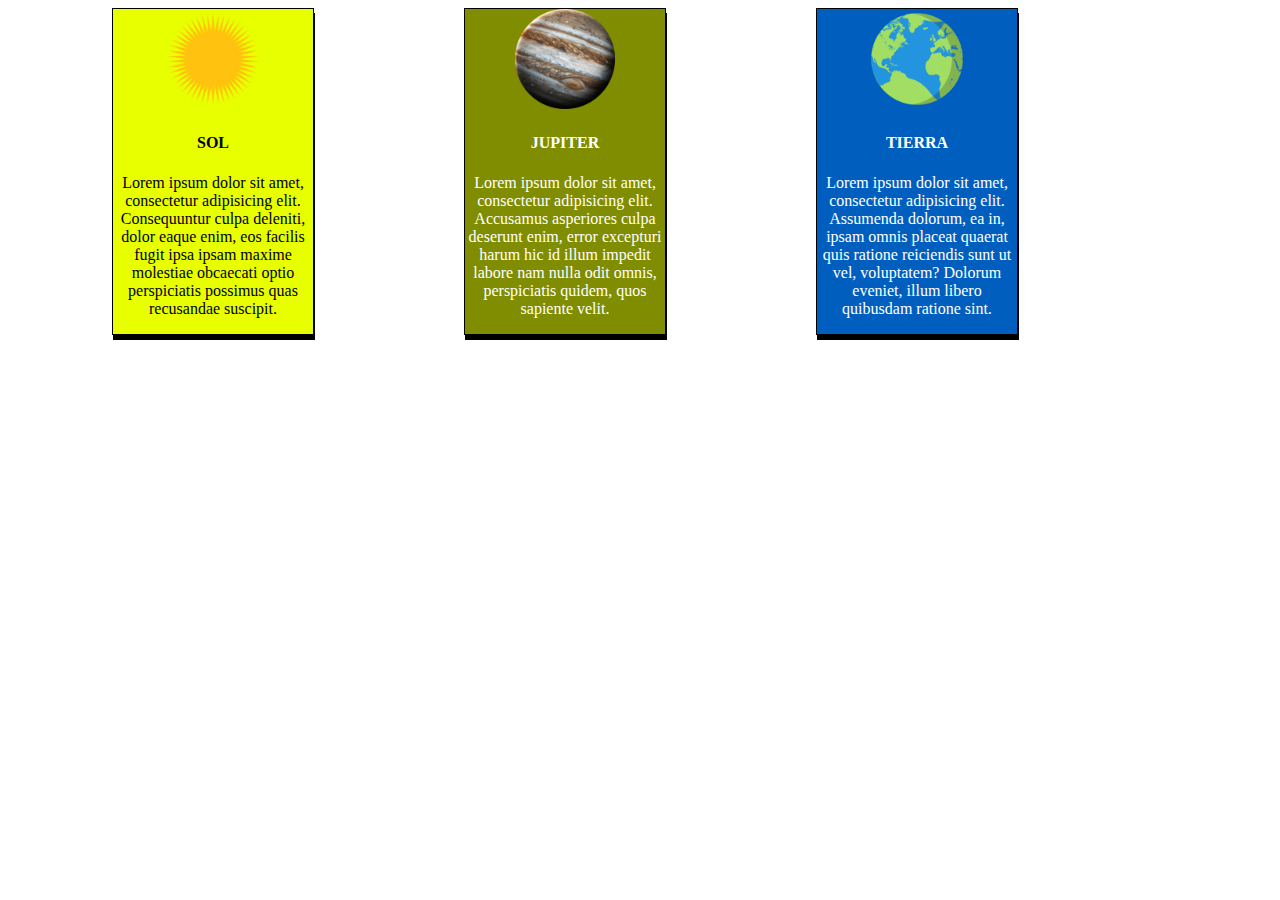
<file: Home.html>
<!DOCTYPE html>
<html lang="en">
<head>
    <meta charset="UTF-8">
    <link rel="stylesheet" href="css/home.css">
    <link rel="stylesheet" href="css/mobile.css">
    <title>Brand1</title>
</head>
<body>
<main class="beneficios fadeInDown">
    <div id="sol">
        <img src="img/sol.png"  alt="">
        <h4>SOL</h4>
        <p>Lorem ipsum dolor sit amet, consectetur adipisicing elit. Consequuntur culpa deleniti, dolor eaque enim, eos facilis fugit ipsa ipsam maxime molestiae obcaecati optio perspiciatis possimus quas recusandae suscipit.</p>
    </div>
    <div id="jupiter">
        <img src="img/jupiter.png" alt="">
        <h4>JUPITER</h4>
        <p>Lorem ipsum dolor sit amet, consectetur adipisicing elit. Accusamus asperiores culpa deserunt enim, error excepturi harum hic id illum impedit labore nam nulla odit omnis, perspiciatis quidem, quos sapiente velit.</p>
    </div>
    <div id="tierra">
        <img src="img/tierra.png"alt="">
        <h4>TIERRA</h4>
        <p>Lorem ipsum dolor sit amet, consectetur adipisicing elit. Assumenda dolorum, ea in, ipsam omnis placeat quaerat quis ratione reiciendis sunt ut vel, voluptatem? Dolorum eveniet, illum libero quibusdam ratione sint.</p>
    </div>
</main>
</body>
</html>
</file>
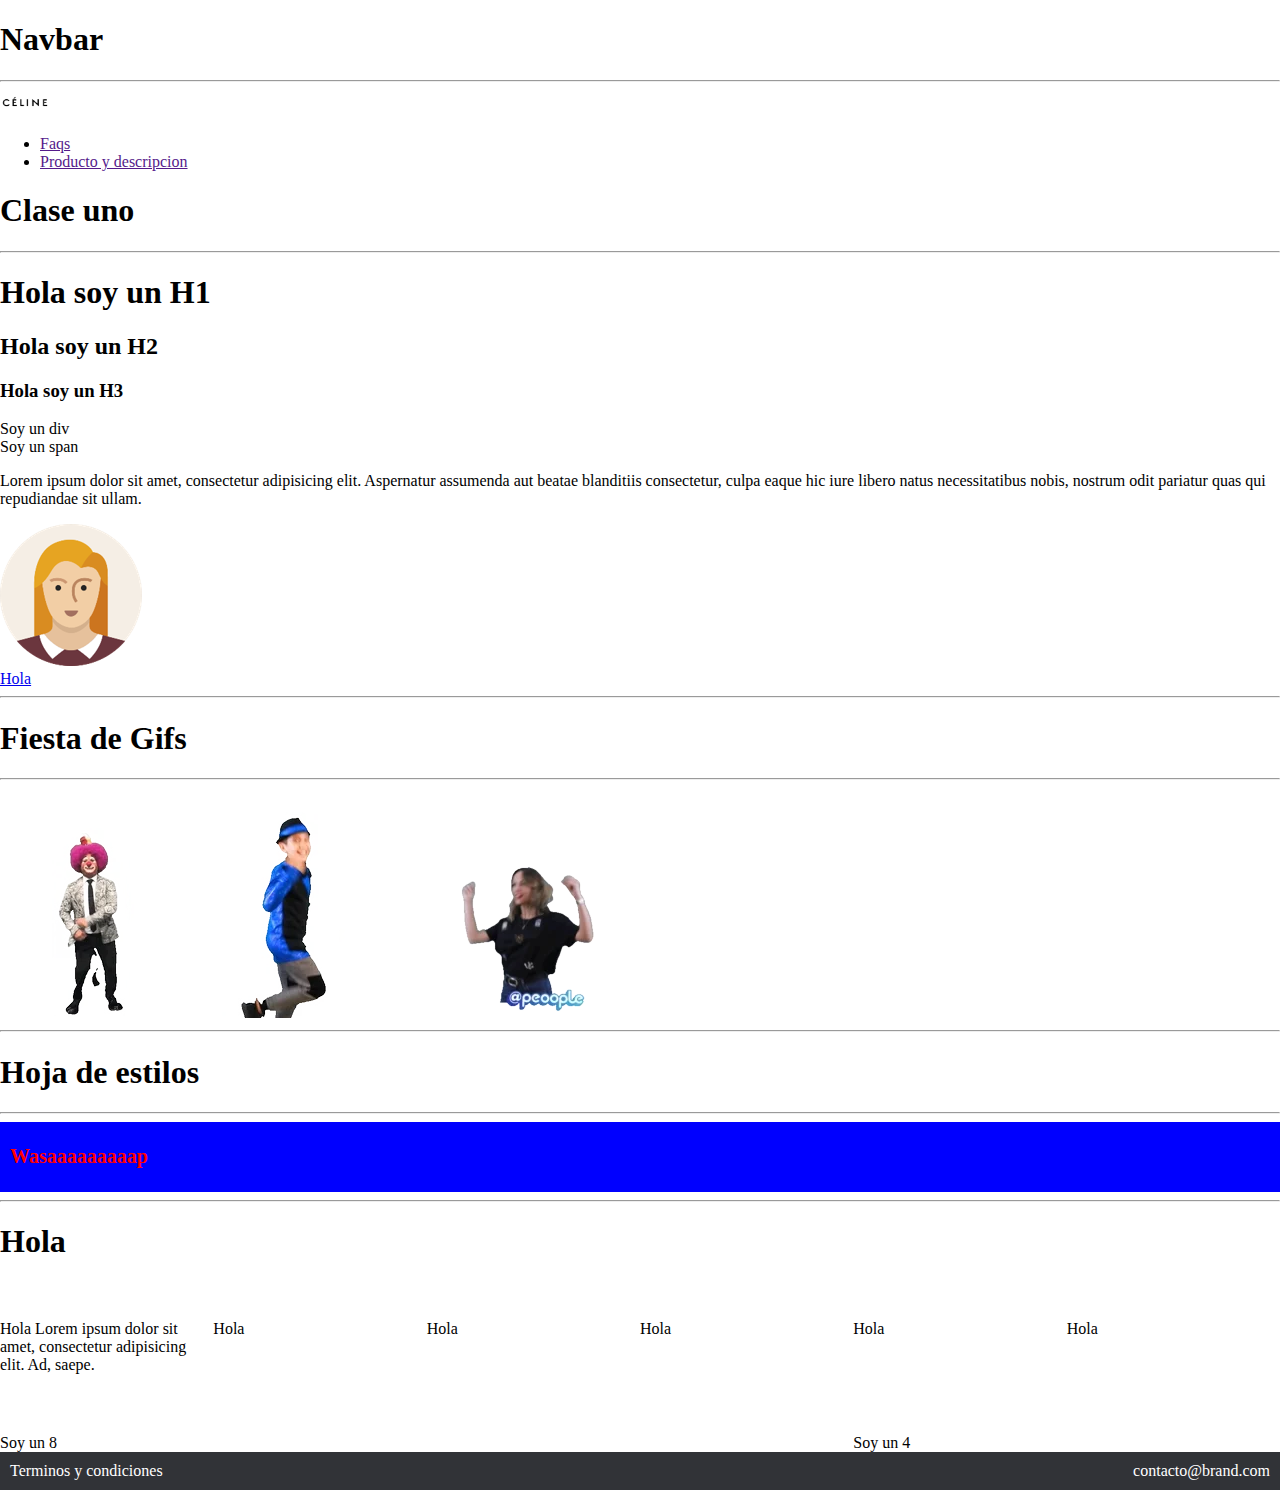
<file: producto.html>
<!DOCTYPE html>
<html lang="eS">
<head>
    <meta charset="UTF-8">
    <link rel="stylesheet" href="css/producto.css">
    <link rel="stylesheet" href="css/grid.css">
    <title>Producto</title>
    <style>
        .caja{
            color: yellow;
            background: black;
            font-size: 10px;
            padding: 10px;
        }
        #caja{
            color: red;
            background: blue;
            font-size: 10px;
            padding: 10px;
        }

    </style>
</head>
<body>
<h1>Navbar</h1>
<hr>

<nav>
    <div class="brand_image">
        <img src="img/logo.png" alt="" width="50" height="25">
    </div>
    <div class="nav_options">
        <ul>
            <li><a href="">Faqs</a></li>
            <li><a href="">Producto y descripcion</a></li>
        </ul>
    </div>
</nav>
<h1>Clase uno</h1>
<hr>
<h1>Hola soy un H1</h1>
<h2>Hola soy un H2</h2>
<h3>Hola soy un H3</h3>
<div>Soy un div</div>
<span>Soy un span</span>
<p>Lorem ipsum dolor sit amet, consectetur adipisicing elit. Aspernatur assumenda aut beatae blanditiis consectetur, culpa eaque hic iure libero natus necessitatibus nobis, nostrum odit pariatur quas qui repudiandae sit ullam.</p>
<img src="img/im.png" alt="Una dama">
<br>
<a href="https://www.google.com/search?client=firefox-b-d&q=hola">Hola</a>
<hr>
<h1>Fiesta de Gifs</h1>
<hr>
<img src="img/platanito.webp" alt="">
<img src="img/fort.webp" alt="">
<img src="img/3.webp" alt="">
<hr>
<h1>Hoja de estilos</h1>
<hr>
<div class="caja" id="caja">
    <h1>Wasaaaaaaaaap</h1>
</div>
<hr>
<div class="container">
    <h1>Hola</h1>
    <div class="row">
        <div class="col-2">Hola Lorem ipsum dolor sit amet, consectetur adipisicing elit. Ad, saepe.</div>
        <div class="col-2">Hola</div>
        <div class="col-2">Hola</div>
        <div class="col-2">Hola</div>
        <div class="col-2">Hola</div>
        <div class="col-2">Hola</div>
    </div>
    <div class="row">
        <div class="col-8">Soy un 8</div>
        <div class="col-4">Soy un 4</div>
    </div>
</div>
<footer>
    <div class="option">Terminos y condiciones</div>
    <div class="option">contacto@brand.com</div>
</footer>
</body>

</html>
</file>
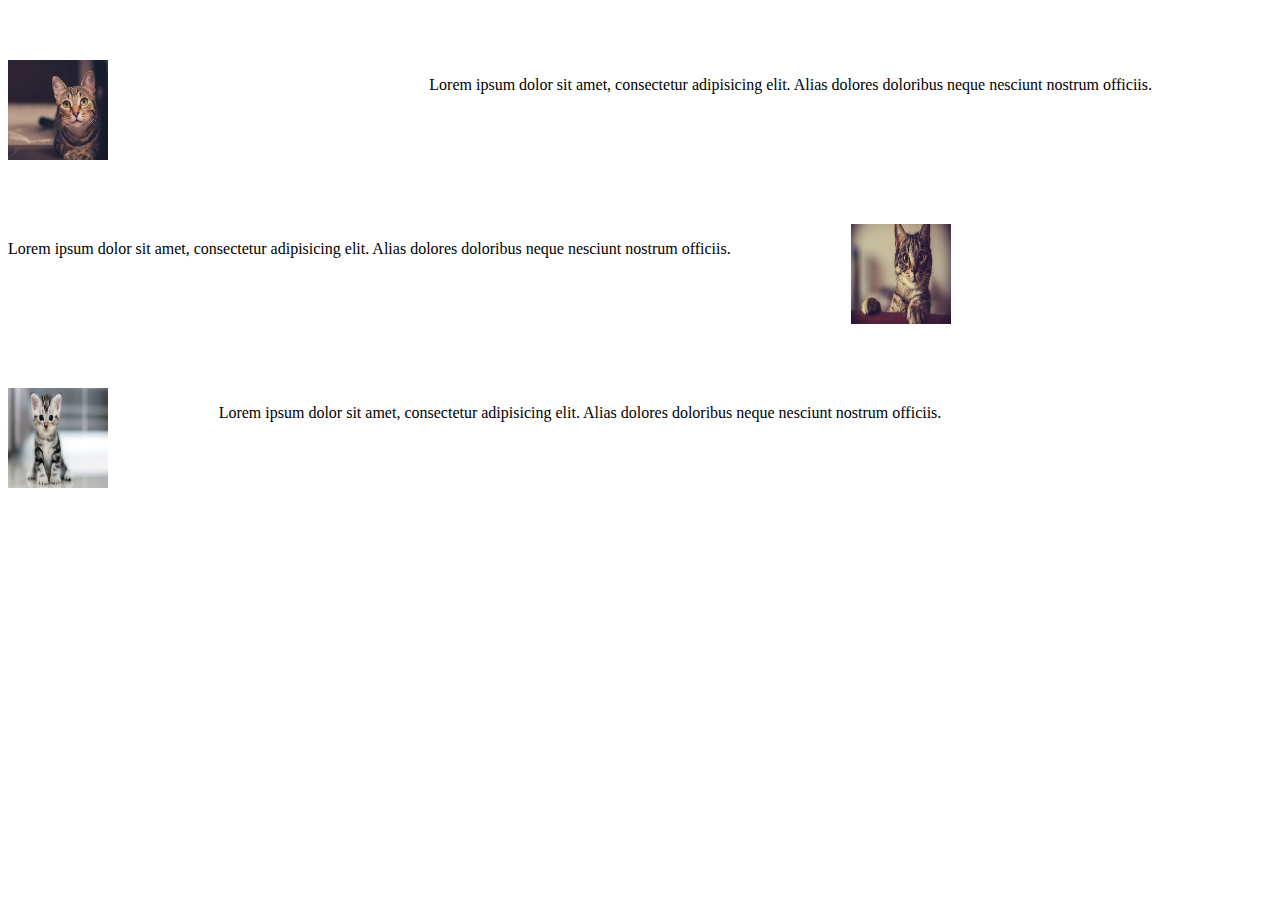
<file: ProductoM.html>
<!DOCTYPE html>
<html lang="en">
<head>
    <meta charset="UTF-8">
    <link rel="stylesheet" href="css/grid.css">
    <title>Producto</title>
</head>
<body>
<div class="container">
    <div class="row">
        <div class="col-4">
            <img src="img/g1.jpg" alt="" width="100" height="100">
        </div>
        <div class="col-8">
            <p>Lorem ipsum dolor sit amet, consectetur adipisicing elit. Alias dolores doloribus neque nesciunt nostrum officiis.</p>
        </div>
    </div>
    <div class="row">
        <div class="col-8">
            <p>Lorem ipsum dolor sit amet, consectetur adipisicing elit. Alias dolores doloribus neque nesciunt nostrum officiis.</p>
        </div>
        <div class="col-4">
            <img src="img/g2.jpg" alt="" width="100" height="100">
        </div>
    </div>
    <div class="row">
        <div class="col-2">
            <img src="img/g3.jfif" alt="" width="100" height="100">
        </div>
        <div class="col-8">
            <p>Lorem ipsum dolor sit amet, consectetur adipisicing elit. Alias dolores doloribus neque nesciunt nostrum officiis.</p>
        </div>
    </div>
</div>

</body>
</html>
</file>
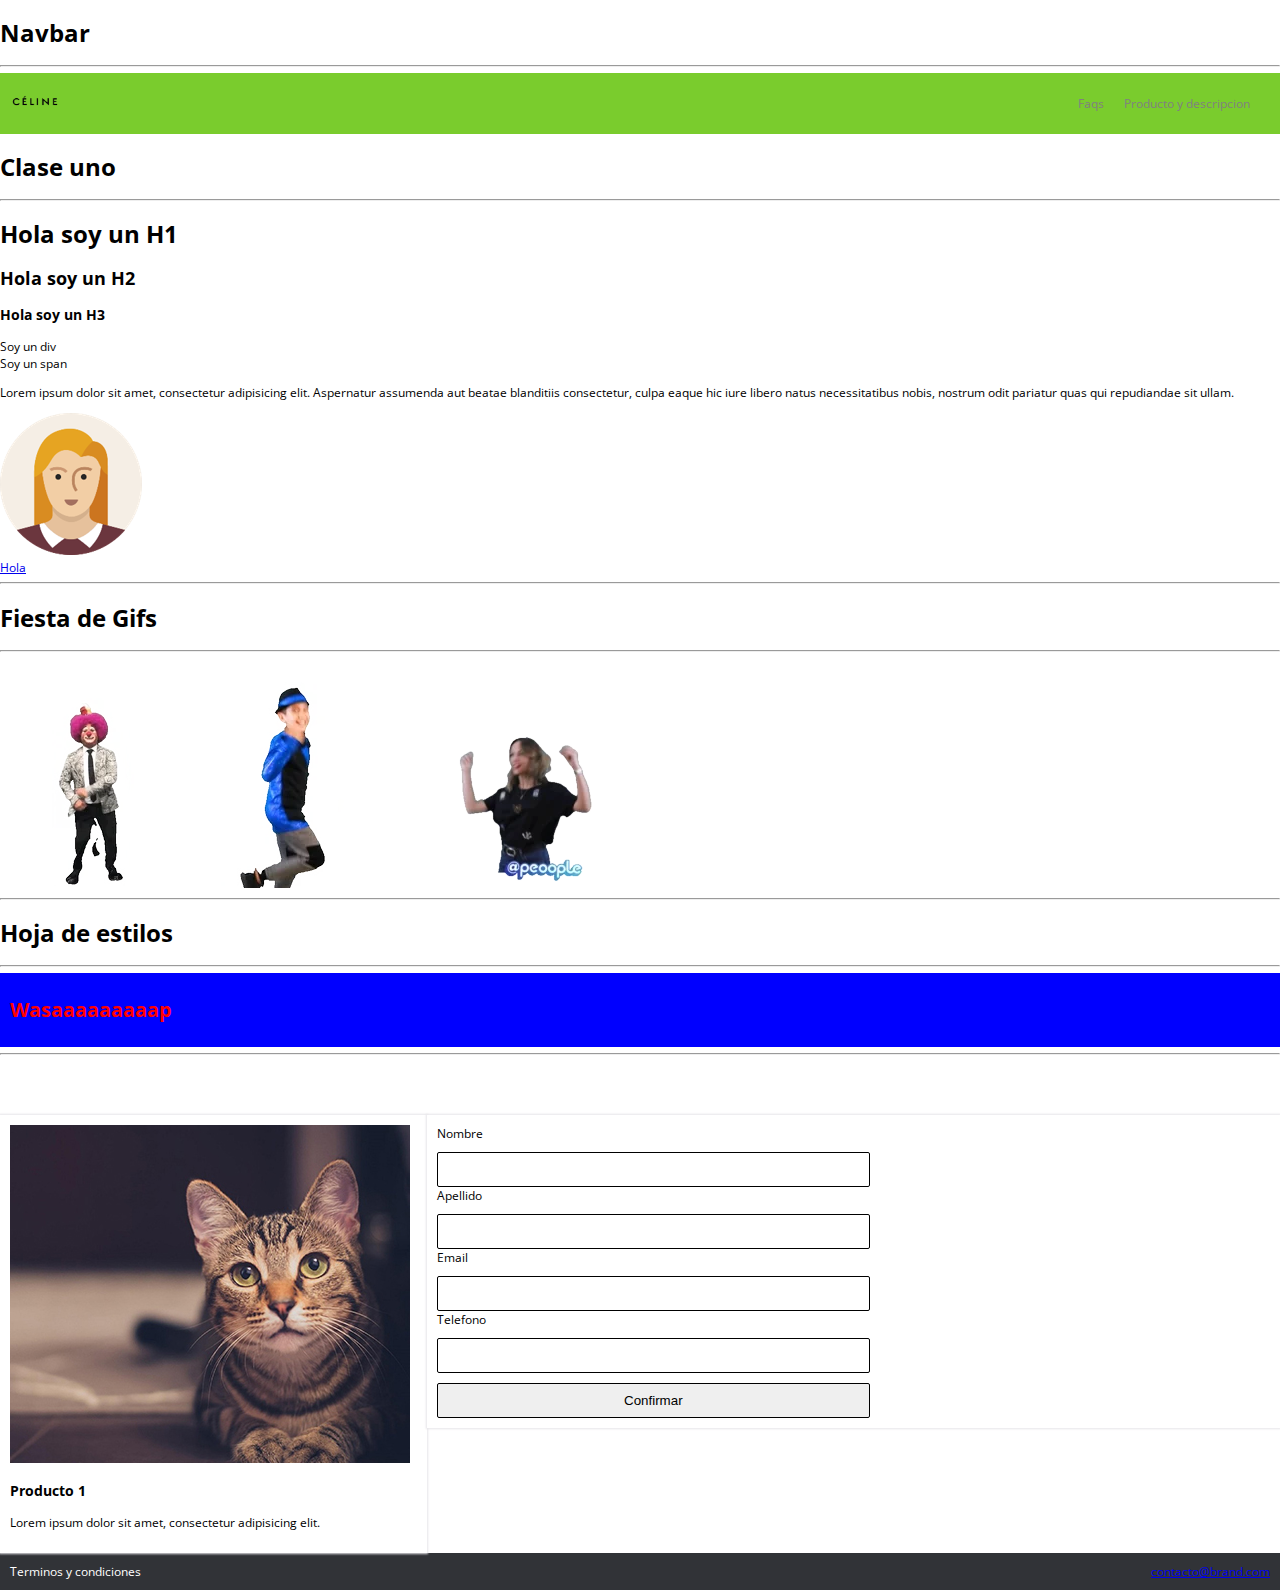
<file: venta.html>
<!DOCTYPE html>
<html lang="eS">
<head>
    <meta charset="UTF-8">
    <link rel="stylesheet" href="css/producto.css">
    <link rel="stylesheet" href="css/grid.css">
    <link rel="stylesheet" href="css/estilos.css">
    <title>Venta</title>
    <style>
        .caja{
            color: yellow;
            background: black;
            font-size: 10px;
            padding: 10px;
        }
        #caja{
            color: red;
            background: blue;
            font-size: 10px;
            padding: 10px;
        }

    </style>
</head>
<body>
<h1>Navbar</h1>
<hr>

<nav>
    <div class="brand_image">
        <img src="img/logo.png" alt="" width="50" height="25">
    </div>
    <div class="nav_options">
        <ul>
            <li><a href="">Faqs</a></li>
            <li><a href="">Producto y descripcion</a></li>
        </ul>
    </div>
</nav>
<h1>Clase uno</h1>
<hr>
<h1>Hola soy un H1</h1>
<h2>Hola soy un H2</h2>
<h3>Hola soy un H3</h3>
<div>Soy un div</div>
<span>Soy un span</span>
<p>Lorem ipsum dolor sit amet, consectetur adipisicing elit. Aspernatur assumenda aut beatae blanditiis consectetur, culpa eaque hic iure libero natus necessitatibus nobis, nostrum odit pariatur quas qui repudiandae sit ullam.</p>
<img src="img/im.png" alt="Una dama">
<br>
<a href="https://www.google.com/search?client=firefox-b-d&q=hola">Hola</a>
<hr>
<h1>Fiesta de Gifs</h1>
<hr>
<img src="img/platanito.webp" alt="">
<img src="img/fort.webp" alt="">
<img src="img/3.webp" alt="">
<hr>
<h1>Hoja de estilos</h1>
<hr>
<div class="caja" id="caja">
    <h1>Wasaaaaaaaaap</h1>
</div>
<hr>

<div class="container">
    <div class="row">
        <div class="col-4">
            <div class="modulo_pago">
                <div class="modulo_pago_images">
                    <img src="img/g1.jpg" alt="">
                </div>
                <h3>Producto 1</h3>
                <p>Lorem ipsum dolor sit amet, consectetur adipisicing elit.</p>
            </div>
        </div>
        <div class="col-8">
            <div class="modulo_pago">
                <form action="https://www.paypal.com/cgi-bin/webscr?cmd=_s-xclick&hosted_button_id=YRLYBNB2BNXSL" method="post">
                    <label for="first_name">Nombre</label>
                    <br>
                    <input type="text" placeholder="" name="first_name" class="data">
                    <br>
                    <label for="last_name">Apellido</label>
                    <br>
                    <input type="text" placeholder="" name="last_name" class="data">
                    <br>
                    <label for="email">Email</label>
                    <br>
                    <input type="text" placeholder="" name="email" class="data">
                    <br>
                    <label for="phone">Telefono</label>
                    <br>
                    <input type="text" placeholder="" name="phone" class="data">

                    <input type="submit" class="main_btn" value="Confirmar">
                </form>
            </div>
        </div>
    </div>
</div>

<footer>
    <div class="option">Terminos y condiciones</div>
    <div class="option"><a href="franciscotd@outlook.com">contacto@brand.com</a></div>
</footer>
</body>

</html>
</file>
<file: css/home.css>
body{
    display: flex;
    justify-content: center;
}

img{
    width: 100px;
    height: 100px;

}
h4{
    text-align: center;
}

div{
    margin: inherit;
    text-align: center;
    width: 200px;
    margin-right: 150px;
    border: black 1px solid;
    box-shadow: 1px 5px black;
}

#sol{
    background-color: #E8FF00;
}

#jupiter{
 background-color: #808D00;
    color: white;
}

#tierra{
 background-color: #005FBE;
    color: white;
}

main{
    display: flex;
    justify-content: center;
}
/*Animacion*/
.fadeIn{
    animation-name: fadeIn;
    animation-fill-mode: both;
    animation-duration: 4s;
}

@keyframes fadeIn {
    from{
        opacity: 0;
    }
    to{
        opacity: 1;
    }
}

.fadeInDown{
    animation-name: fadeInDown;
    animation-fill-mode: both;
    animation-duration: 2s;
}

@keyframes fadeInDown {
    from{
        opacity: 0;
        -webkit-transform: translate3d(0,100%,0);
        transform: translate3d(0,100%,0);
    }
    to{
        opacity: 1;
        -webkit-transform: translate3d(0,0,0);
        transform: translate3d(0,0,0);
    }

}
</file>
<file: css/mobile.css>
@media (max-width: 600px) {
    body{
        background-color: yellow;
    }

    main{
        display: inline;
    }
}
</file>
<file: css/producto.css>
footer{
    display: flex;
    background-color: #313337;
    padding: 10px;
    color: white;
    justify-content: space-between;
    align-items: center;
}

body{
    padding: 0px;
    margin: 0px;
}
</file>
<file: css/grid.css>
.container{
    margin: auto;
}

.row{
    display: flex;
    margin-top: 60px;
}

.col-1{
    width: 8.3333333333%;
}

.col-2{
    width: 16.6666666666%;
}

.col-3{
    width: 24.999999999%;
}

.col-4{
    width: 33.333333332%;
}

.col-5{
    width: 41.666666665%;
}

.col-6{
    width: 49.9999999998%;
}

.col-7{
    width: 58.3333333331‬%;
}

.col-8{
    width: 66.6666666664%;
}

.col-9{
    width: 74.9999999997‬%;
}

.col-10{
    width: 83.33333333‬3%;
}

.col-11{
    width: 91.6666666663‬%;
}

.col-12{
    width: 100%;
}



@media (max-width: 900px) {
    .row{
        display: inherit;
    }
    .col-1,.col-2,.col-3,.col-4,.col-5,.col-6,.col-7,.col-8,.col-9,.col-10,.col-11,.col-12{
        width: 100%;
    }
}
</file>
<file: css/estilos.css>
/*
.caja{
    color: yellow;
    background: black;
    font-size: 10px;
    padding: 10px;
}*/

@import url('https://fonts.googleapis.com/css?family=Open+Sans&display=swap');
:root{
    --green-color:#7acc2d;
    --white-color:white;
    --black-color:black;
    --normal:12px;
    --space: 10px;
    --space-2:20px;
    --box: 0px 0 2px 1px #e6e5e9;
}
html,body{
    padding: 0px;
    margin: 0px;
    font-size: 12px;
    font-family: "Open Sans";
}

nav{
    display: flex;
    background-color: var(--green-color);
    padding: 10px;
    color: var(--white-color);
    justify-content: space-between;
    align-items: center;
}

nav ul{
    display: flex;
}

nav li{
    padding-right: 20px;
    list-style: none;
}

nav li a{
    color: gray;
    text-decoration: none;
}

nav li a:hover{
    color: white;
}

p, label{
    font-size: var(--normal);
}

label{
    padding-bottom: var(--space);
}

/*Venta*/

.modulo_pago{
    background-color: var(--white-color);
    box-shadow: var(--box);
    padding: var(--space);
}

.data{
    margin-top: var(--space);
    width: 52%;
    height: 35px;
    border-radius: 2px;
    border: 1px solid var(--black-color);
    box-sizing: border-box;
}

.main_btn{
    margin-top: var(--space);
    margin-top: 10px;
    width: 52%;
    height: 35px;
    border-radius: 2px;
    border: 1px solid var(--black-color);
    box-sizing: border-box;
}

.modulo_pago_images{
    max-width: 150px;
    text-align: center;
}
</file>
